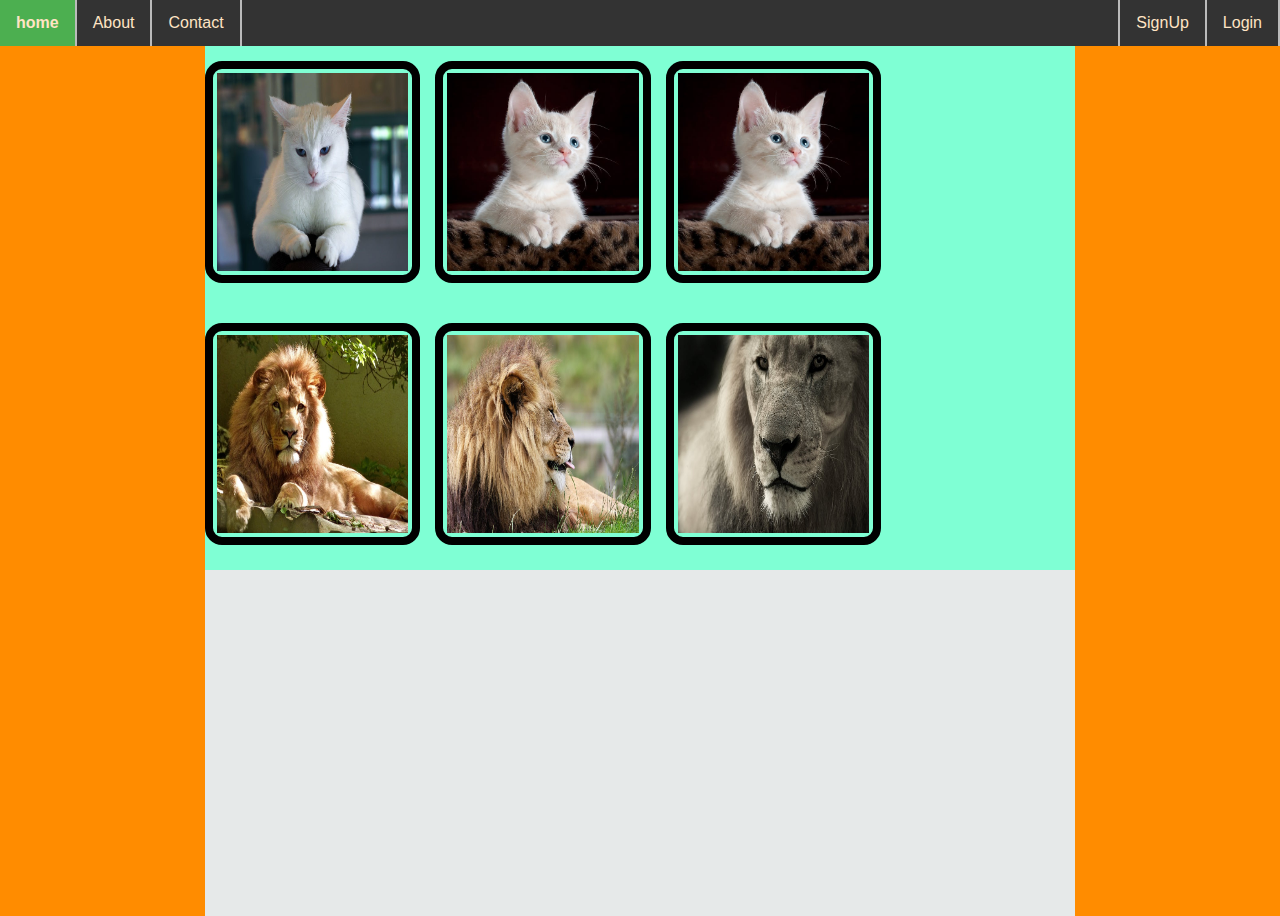
<file: animal.html>
<html>
<head>
<title>My Picture Gallary</title>
<link rel="stylesheet" type="text/css" href="site.css">    
  <meta name="viewport" content="width=device-width, initial-scale=1.0">  
    
    <script src="https://ajax.googleapis.com/ajax/libs/jquery/3.2.1/jquery.min.js"></script>

   <script type="text/javascript">

$(document).ready(function() {
$('#footer').removeClass('red').addClass('green');


 
});

</script>
</head>
 
<body>
  
 
 <div class="navbar">
    
     <ul >
    
     <li style=" background-color: #4CAF50"><a href="index.html"> <strong> home </strong> </a></li>
     <li><a href="">About </a></li>
     <li><a href="">Contact </a></li>
    <li style="float:right"><a href="">Login </a></li>
     <li style="float:right; border-left:2px solid #bbb"><a href="">SignUp </a></li>
    
     </ul>
     
     
</div>   
    
 <div class="sideBar1">
    
</div>   
    
    
    <div class="content">
        
        <div id="wrper">
    
   
        
        
         <div class="imgC">
  <a target="_blank" href="img/Animal/animal-sitting-animals-inside.jpg">
    <img src="img/Animal/animal-sitting-animals-inside.jpg" alt="Fjords" width="300" height="200">
  </a>
  <div class="des"></div>
</div>
        
        
         <div class="imgC">
  <a target="_blank" href="img/Animal/kitty-cat-kitten-pet-45201.jpeg">
    <img src="img/Animal/kitty-cat-kitten-pet-45201.jpeg" alt="Fjords" width="300" height="200">
  </a>
  <div class="des"></div>
</div>
        
        
        
         <div class="imgC">
  <a target="_blank"href="img/Animal/kitty-cat-kitten-pet-45201.jpeg">
    <img src="img/Animal/kitty-cat-kitten-pet-45201.jpeg" alt="Fjords" width="300" height="200">
  </a>
  <div class="des"></div>
</div>
        
        
        
         <div class="imgC">
  <a target="_blank" href="img/Animal/pexels-photo-247502.jpeg">
    <img src="img/Animal/pexels-photo-247502.jpeg" alt="Fjords" width="300" height="200">
  </a>
  <div class="des"></div>
</div>
            
            
                
         <div class="imgC">
  <a target="_blank" href="img/Animal/nim2.jpeg">
    <img src="img/Animal/nim2.jpeg" alt="Fjords" width="300" height="200">
  </a>
  <div class="des"></div>
</div>
            
                
         <div class="imgC">
  <a target="_blank" href="img/Animal/lion-animal-portrait-africa-safari-40196.jpeg">
    <img src="img/Animal/lion-animal-portrait-africa-safari-40196.jpeg" alt="Fjords" width="300" height="200">
  </a>
  <div class="des"></div>
</div>
   
            
            </div>
        
</div>   
    
    
    
    <div class="sideBar2">
    
</div>   
    
  
    
    
</body>    
    
</html>
</file>
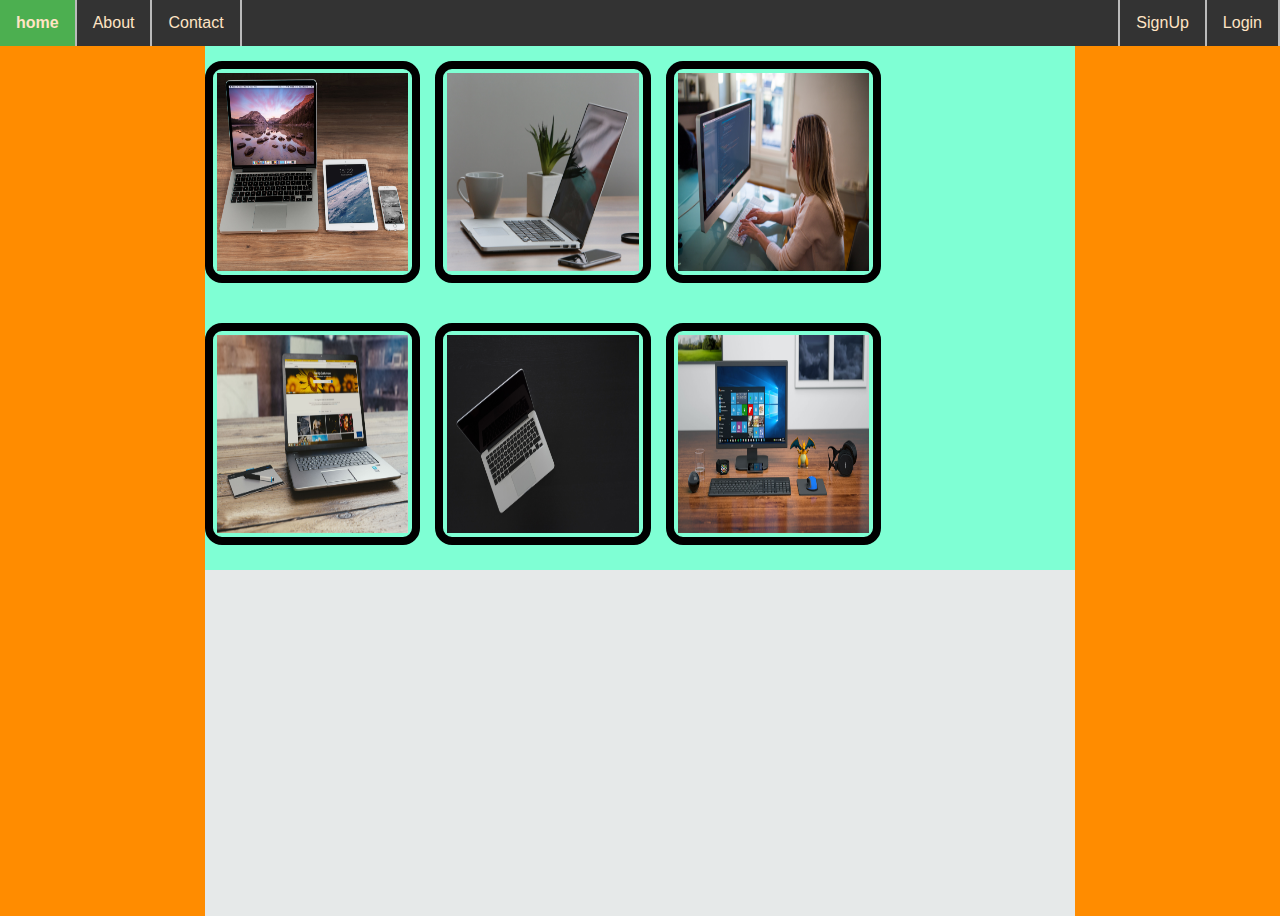
<file: computer.html>
<html>
<head>
<title>My Picture Gallary</title>
<link rel="stylesheet" type="text/css" href="site.css">    
  <meta name="viewport" content="width=device-width, initial-scale=1.0">  
    
    <script src="https://ajax.googleapis.com/ajax/libs/jquery/3.2.1/jquery.min.js"></script>

   <script type="text/javascript">

$(document).ready(function() {
$('#footer').removeClass('red').addClass('green');


 
});

</script>
</head>
 
<body>
  
 
 <div class="navbar">
    
     <ul >
     <li style=" background-color: #4CAF50"><a href="index.html"> <strong> home </strong> </a></li>
     <li><a href="">About </a></li>
     <li><a href="">Contact </a></li>
    <li style="float:right"><a href="">Login </a></li>
     <li style="float:right; border-left:2px solid #bbb"><a href="">SignUp </a></li>
    
     </ul>
     
     
</div>   
    
 <div class="sideBar1">
    
</div>   
    
    
    <div class="content">
        
        <div id="wrper">
    
   
        
        
         <div class="imgC">
  <a target="_blank" href="img/Computer/apple-iphone-smartphone-desk.jpg">
    <img src="img/Computer/apple-iphone-smartphone-desk.jpg" alt="Fjords" width="300" height="200">
  </a>
  <div class="des"></div>
</div>
        
        
         <div class="imgC">
  <a target="_blank" href="img/Computer/c1.jpg">
    <img src="img/Computer/c1.jpg" alt="Fjords" width="300" height="200">
  </a>
  <div class="des"></div>
</div>
        
        
        
         <div class="imgC">
  <a target="_blank"href="img/Computer/pexels-photo%20(1).jpg">
    <img src="img/Computer/pexels-photo%20(1).jpg" alt="Fjords" width="300" height="200">
  </a>
  <div class="des"></div>
</div>
        
        
        
         <div class="imgC">
  <a target="_blank" href="img/Computer/pexels-photo-109371.jpeg">
    <img src="img/Computer/pexels-photo-109371.jpeg" alt="Fjords" width="300" height="200">
  </a>
  <div class="des"></div>
</div>
            
            
                
         <div class="imgC">
  <a target="_blank" href="img/Computer/pexels-photo-129208.jpeg">
    <img src="img/Computer/pexels-photo-129208.jpeg" alt="Fjords" width="300" height="200">
  </a>
  <div class="des"></div>
</div>
            
                
         <div class="imgC">
  <a target="_blank" href="img/Computer/pexels-photo-204611.jpeg">
    <img src="img/Computer/pexels-photo-204611.jpeg" alt="Fjords" width="300" height="200">
  </a>
  <div class="des"></div>
</div>
   
            
            </div>
        
</div>   
    
    
    
    <div class="sideBar2">
    
</div>   
    
  
    
    
</body>    
    
</html>
</file>
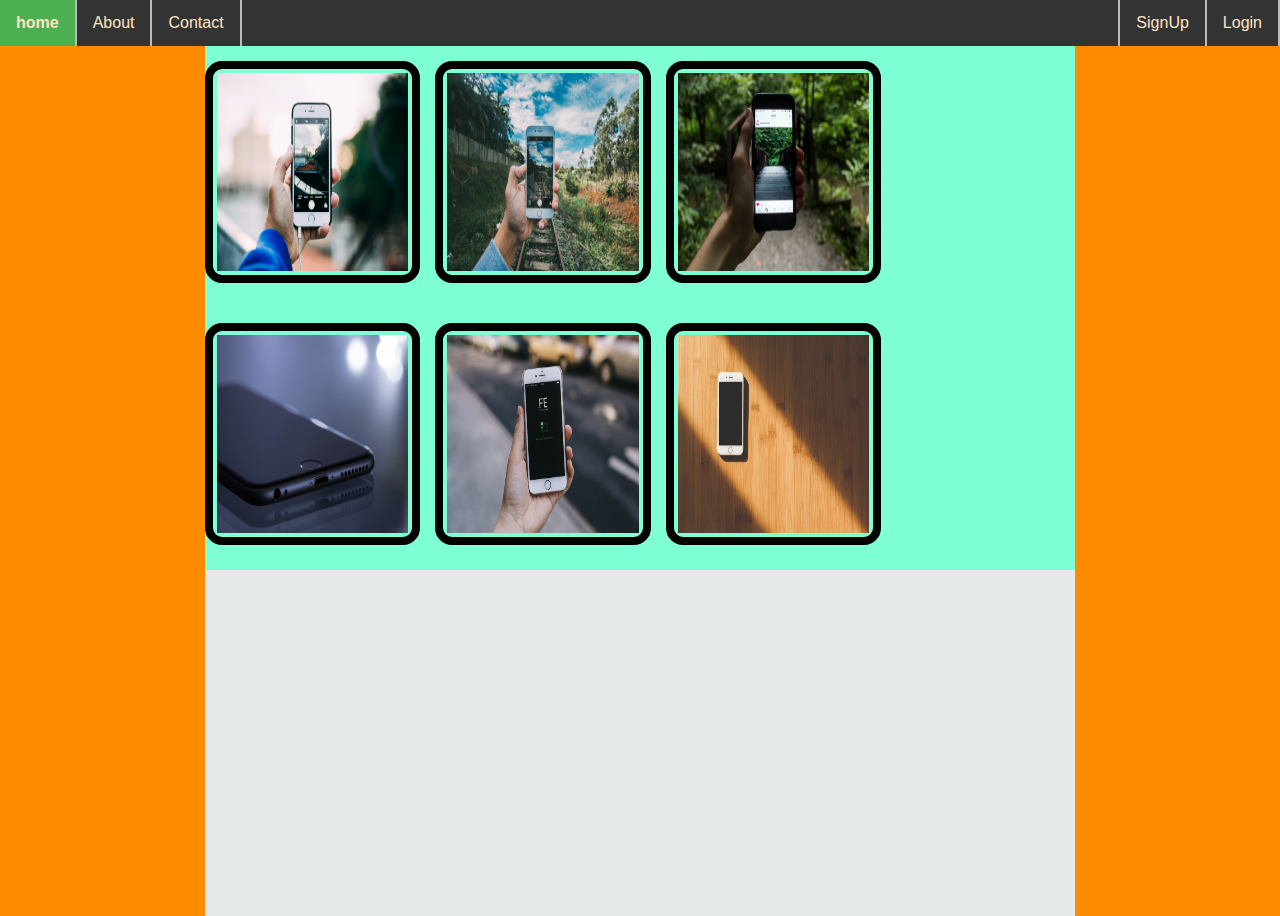
<file: phone.html>
<html>
<head>
<title>My Picture Gallary</title>
<link rel="stylesheet" type="text/css" href="site.css">    
  <meta name="viewport" content="width=device-width, initial-scale=1.0">  
    
    <script src="https://ajax.googleapis.com/ajax/libs/jquery/3.2.1/jquery.min.js"></script>

   <script type="text/javascript">

$(document).ready(function() {
$('#footer').removeClass('red').addClass('green');


 
});

</script>
</head>
 
<body>
  
 
 <div class="navbar">
    
     <ul >
     <li style=" background-color: #4CAF50"><a href="index.html"> <strong> home </strong> </a></li>
     <li><a href="">About </a></li>
     <li><a href="">Contact </a></li>
    <li style="float:right"><a href="">Login </a></li>
     <li style="float:right; border-left:2px solid #bbb"><a href="">SignUp </a></li>
    
     </ul>
     
     
</div>   
    
 <div class="sideBar1">
    
</div>   
    
    
    <div class="content">
        
        <div id="wrper">
    
   
        
        
         <div class="imgC">
  <a target="_blank" href="img/Phone/i1.jpeg">
    <img src="img/Phone/i1.jpeg" alt="Fjords" width="300" height="200">
  </a>
  <div class="des"></div>
</div>
        
        
         <div class="imgC">
  <a target="_blank" href="img/Phone/pexels-photo-105254.jpeg">
    <img src="img/Phone/pexels-photo-105254.jpeg" alt="Fjords" width="300" height="200">
  </a>
  <div class="des"></div>
</div>
        
        
        
         <div class="imgC">
  <a target="_blank"href="img/Phone/pexels-photo-122383.jpeg">
    <img src="img/Phone/pexels-photo-122383.jpeg" alt="Fjords" width="300" height="200">
  </a>
  <div class="des"></div>
</div>
        
        
        
         <div class="imgC">
  <a target="_blank" href="img/Phone/pexels-photo-193004.jpeg">
    <img src="img/Phone/pexels-photo-193004.jpeg" alt="Fjords" width="300" height="200">
  </a>
  <div class="des"></div>
</div>
            
            
                
         <div class="imgC">
  <a target="_blank" href="img/Phone/pexels-photo-442161.jpeg">
    <img src="img/Phone/pexels-photo-442161.jpeg" alt="Fjords" width="300" height="200">
  </a>
  <div class="des"></div>
</div>
            
                
         <div class="imgC">
  <a target="_blank" href="img/Phone/pexels-photo-48605.jpeg">
    <img src="img/Phone/pexels-photo-48605.jpeg" alt="Fjords" width="300" height="200">
  </a>
  <div class="des"></div>
</div>
   
            
            </div>
        
</div>   
    
    
    
    <div class="sideBar2">
    
</div>   
    
  
    
    
</body>    
    
</html>
</file>
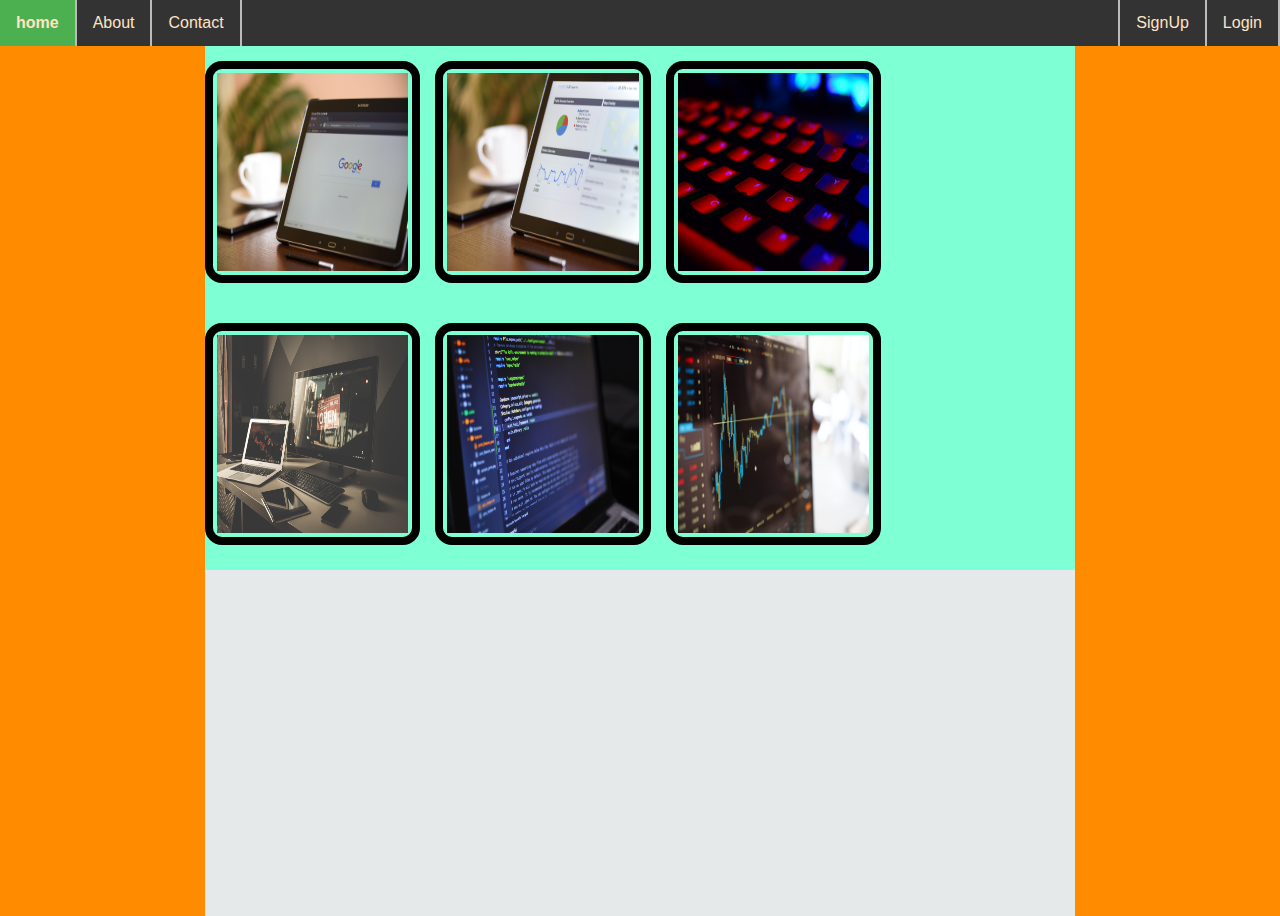
<file: tech1.html>
<html>
<head>
<title>My Picture Gallary</title>
<link rel="stylesheet" type="text/css" href="site.css">    
  <meta name="viewport" content="width=device-width, initial-scale=1.0">  
    
    <script src="https://ajax.googleapis.com/ajax/libs/jquery/3.2.1/jquery.min.js"></script>

   <script type="text/javascript">

$(document).ready(function() {
$('#footer').removeClass('red').addClass('green');


 
});

</script>
</head>
 
<body>
  
 
 <div class="navbar">
    
     <ul >
    
    <li style=" background-color: #4CAF50"><a href="index.html"> <strong> home </strong> </a></li>
     <li><a href="">About </a></li>
     <li><a href="">Contact </a></li>
    <li style="float:right"><a href="">Login </a></li>
     <li style="float:right; border-left:2px solid #bbb"><a href="">SignUp </a></li>
    
     </ul>
     
     
</div>   
    
 <div class="sideBar1">
    
</div>   
    
    
    <div class="content">
        
        <div id="wrper">
    
        <div class="imgC">
  <a target="_blank" href="img/Tech/tech1/pexels-photo-106341.jpeg">
    <img src="img/Tech/tech1/pexels-photo-106341.jpeg" alt="Fjords" width="300" height="200">
  </a>
  <div class="des"></div>
</div>
        
        
        
        <div class="imgC">
  <a target="_blank" href="img/Tech/tech1/pexels-photo-106344.jpeg">
    <img src="img/Tech/tech1/pexels-photo-106344.jpeg" alt="Fjords" width="300" height="200">
  </a>
  <div class="des"></div>
</div>
        
        
        <div class="imgC">
  <a target="_blank" href="img/Tech/tech1/pexels-photo-249203.jpeg">
    <img src="img/Tech/tech1/pexels-photo-249203.jpeg" alt="Fjords" width="300" height="200">
  </a>
  <div class="des"></div>
</div>
        
         <div class="imgC">
  <a target="_blank" href="img/Tech/tech1/pexels-photo-450035%20(1).jpeg">
    <img src="img/Tech/tech1/pexels-photo-450035%20(1).jpeg" alt="Fjords" width="300" height="200">
  </a>
  <div class="des"></div>
</div>
        
        
         <div class="imgC">
  <a target="_blank" href="img/Tech/tech1/pexels-photo-546819.jpeg">
    <img src="img/Tech/tech1/pexels-photo-546819.jpeg" alt="Fjords" width="300" height="200">
  </a>
  <div class="des"></div>
</div>
        
        
        
         <div class="imgC">
  <a target="_blank" href="img/Tech/tech1/tt1.jpeg">
    <img src="img/Tech/tech1/tt1.jpeg" alt="Fjords" width="300" height="200">
  </a>
  <div class="des"></div>
</div>
        
 
            
            </div>
        
</div>   
    
    
    
    <div class="sideBar2">
    
</div>   
    
  
    
    
</body>    
    
</html>
</file>
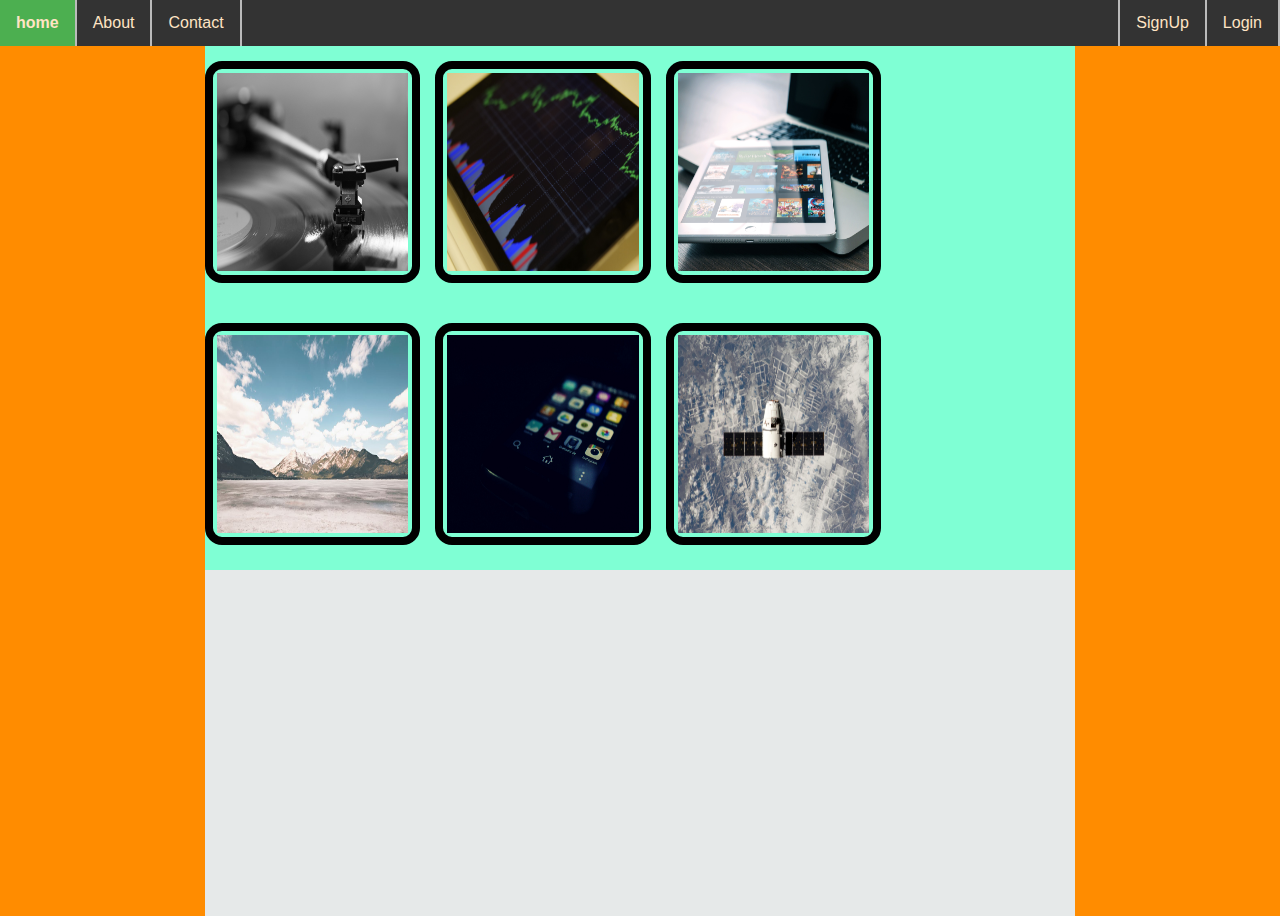
<file: tech2.html>
<html>
<head>
<title>My Picture Gallary</title>
<link rel="stylesheet" type="text/css" href="site.css">    
  <meta name="viewport" content="width=device-width, initial-scale=1.0">  
    
    <script src="https://ajax.googleapis.com/ajax/libs/jquery/3.2.1/jquery.min.js"></script>

   <script type="text/javascript">

$(document).ready(function() {
$('#footer').removeClass('red').addClass('green');


 
});

</script>
</head>
 
<body>
  
 
 <div class="navbar">
    
     <ul >
   <li style=" background-color: #4CAF50"><a href="index.html"> <strong> home </strong> </a></li>
     <li><a href="">About </a></li>
     <li><a href="">Contact </a></li>
    <li style="float:right"><a href="">Login </a></li>
     <li style="float:right; border-left:2px solid #bbb"><a href="">SignUp </a></li>
    
    
     </ul>
     
     
</div>   
    
 <div class="sideBar1">
    
</div>   
    
    
    <div class="content">
        
        <div id="wrper">
    
        <div class="imgC">
  <a target="_blank" href="img/Tech/tech2/pexels-photo-145707.jpeg">
    <img src="img/Tech/tech2/pexels-photo-145707.jpeg" alt="Fjords" width="300" height="200">
  </a>
  <div class="des"></div>
</div>
        
        
        
        <div class="imgC">
  <a target="_blank" href="img/Tech/tech2/pexels-photo-186461.jpeg">
    <img src="img/Tech/tech2/pexels-photo-186461.jpeg" alt="Fjords" width="300" height="200">
  </a>
  <div class="des"></div>
</div>
        
        
        <div class="imgC">
  <a target="_blank" href="img/Tech/tech2/pexels-photo-265685.jpeg">
    <img src="img/Tech/tech2/pexels-photo-265685.jpeg" alt="Fjords" width="300" height="200">
  </a>
  <div class="des"></div>
</div>
        
         <div class="imgC">
  <a target="_blank" href="img/Tech/tech2/pexels-photo-28939.jpg">
    <img src="img/Tech/tech2/pexels-photo-28939.jpg" alt="Fjords" width="300" height="200">
  </a>
  <div class="des"></div>
</div>
        
        
         <div class="imgC">
  <a target="_blank" href="img/Tech/tech2/pexels-photo-28939.jpg">
    <img src="img/Tech/tech2/pexels-photo-89955.jpeg" alt="Fjords" width="300" height="200">
  </a>
  <div class="des"></div>
</div>
        
        
        
         <div class="imgC">
  <a target="_blank" href="img/Tech/tech2/tt2.jpg">
    <img src="img/Tech/tech2/tt2.jpg" alt="Fjords" width="300" height="200">
  </a>
  <div class="des"></div>
</div>
        
        
        
            
            
            </div>
        
</div>   
    
    
    
    <div class="sideBar2">
    
</div>   
    
  
    
    
</body>    
    
</html>
</file>
<file: site.css>
html{
    
background-color: #e6e9e9;    
    
    
}


body{
margin: 0px;
padding: 0px;
width: 100%;
    
}


.header{
    
    width: 100%;
    height: 380px;
    text-align: center;
    background-color: darkslategray; 
    border: none;
    background: url(img/pexels-photo-28939.jpg);
    background-size: cover;
    margin-top: 0px;
    
    
    
   
}


.header h1{
    font-family:sans-serif;
    font-size: 60px;
    color:black;
    opacity: 0.4;
   
    
}

.navbar{ 
    
    width: 100%;
    height: auto;
    
    border: none;

    
   
}

.sideBar1{
    
    width: 16%;
    height: 870px;
  background-color:darkorange;
  float: left;
   
}


.content{
  
 width: 68%;
   height: auto;
  background-color:aquamarine;
  float: left;
 
 
   
    
}


#wrper{
    
   
    align-self:center;
}


.sideBar2{
    right:0px;
    width: 16%;
    height: 870px;
  background-color:darkorange;
   float: right;
   
    
    
}


ul{
    list-style-type: none;
    margin: 0px;
    padding: 0px ;
    overflow: hidden;
    background-color: #333;
}

li{
   
    
    border-right:2px solid #bbb;
    font-family:sans-serif;
    float: left;
   
    
}


li a{
    text-align: center;
    color:bisque;
    display: block;
    text-decoration: none;
    padding: 14px 16px;
}


#nextUl{
    
    margin-left: 990px
}


.imgC{
   width: 22%;
    height: 22%;
    float: left;
    margin: 15px 15px 25px 0px;
    border-color: black;
    border: solid 0.5em;
    border-radius: 17px;
    padding: 4px;
    
    
    
    
}

.imgC img{
     width: 100%;
    height: 100%;
   
}



.des{
    text-align: center;
   margin-top: -60px;
    font-family: fantasy;
    color:azure;
    background-color: black;
}


#footer{
  margin-top:1260px;  
  width: 100%;
    height: 190px;
  background-color:black;  
    color: aliceblue;
   
     opacity: 0.87;
   
    
}

#footer img{
    width: 13%;
    height: 35%;
    border-radius: 50%;
    margin: 50px 20px 40px 0px;
    opacity: 0.9;
    
}

#footer div{
    
   
    margin-left: 45%;
    display:inline-block;
}

#footer h3{
    color: antiquewhite;
    text-align: center;
}
</file>
